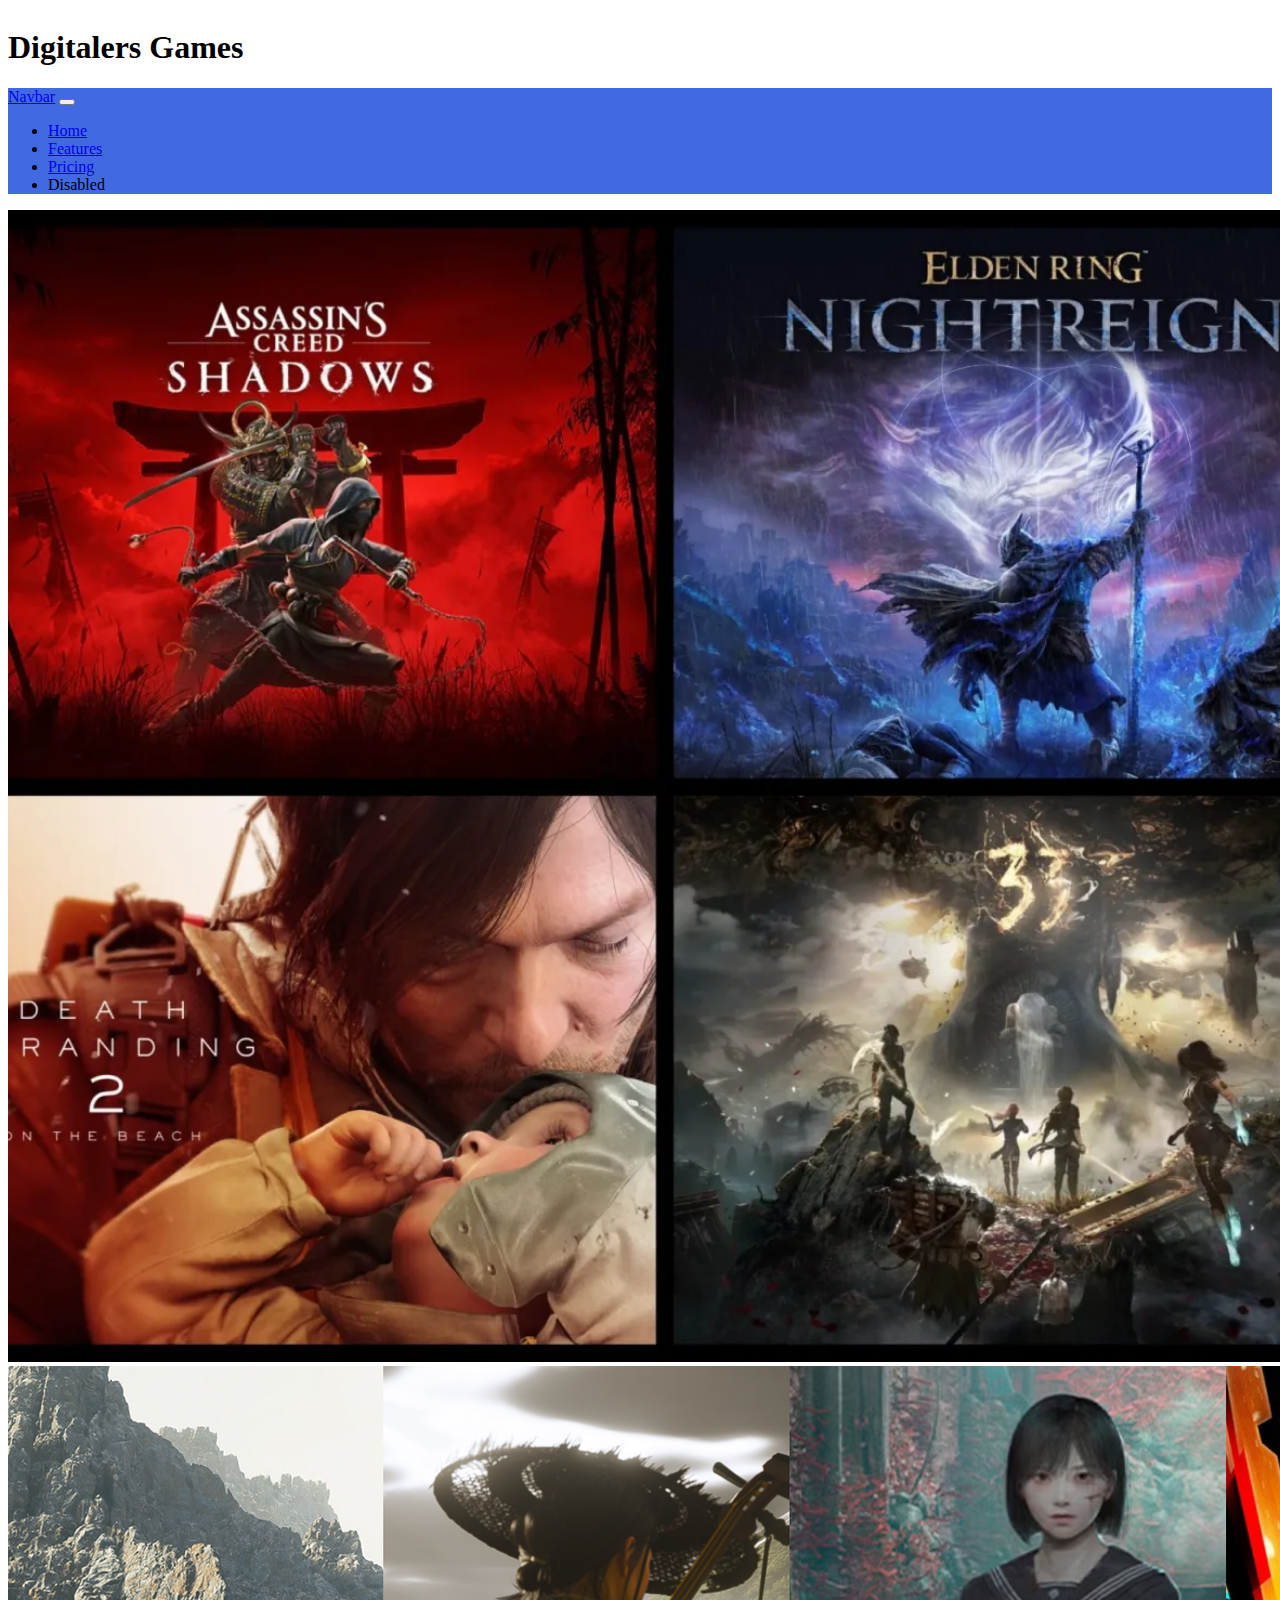
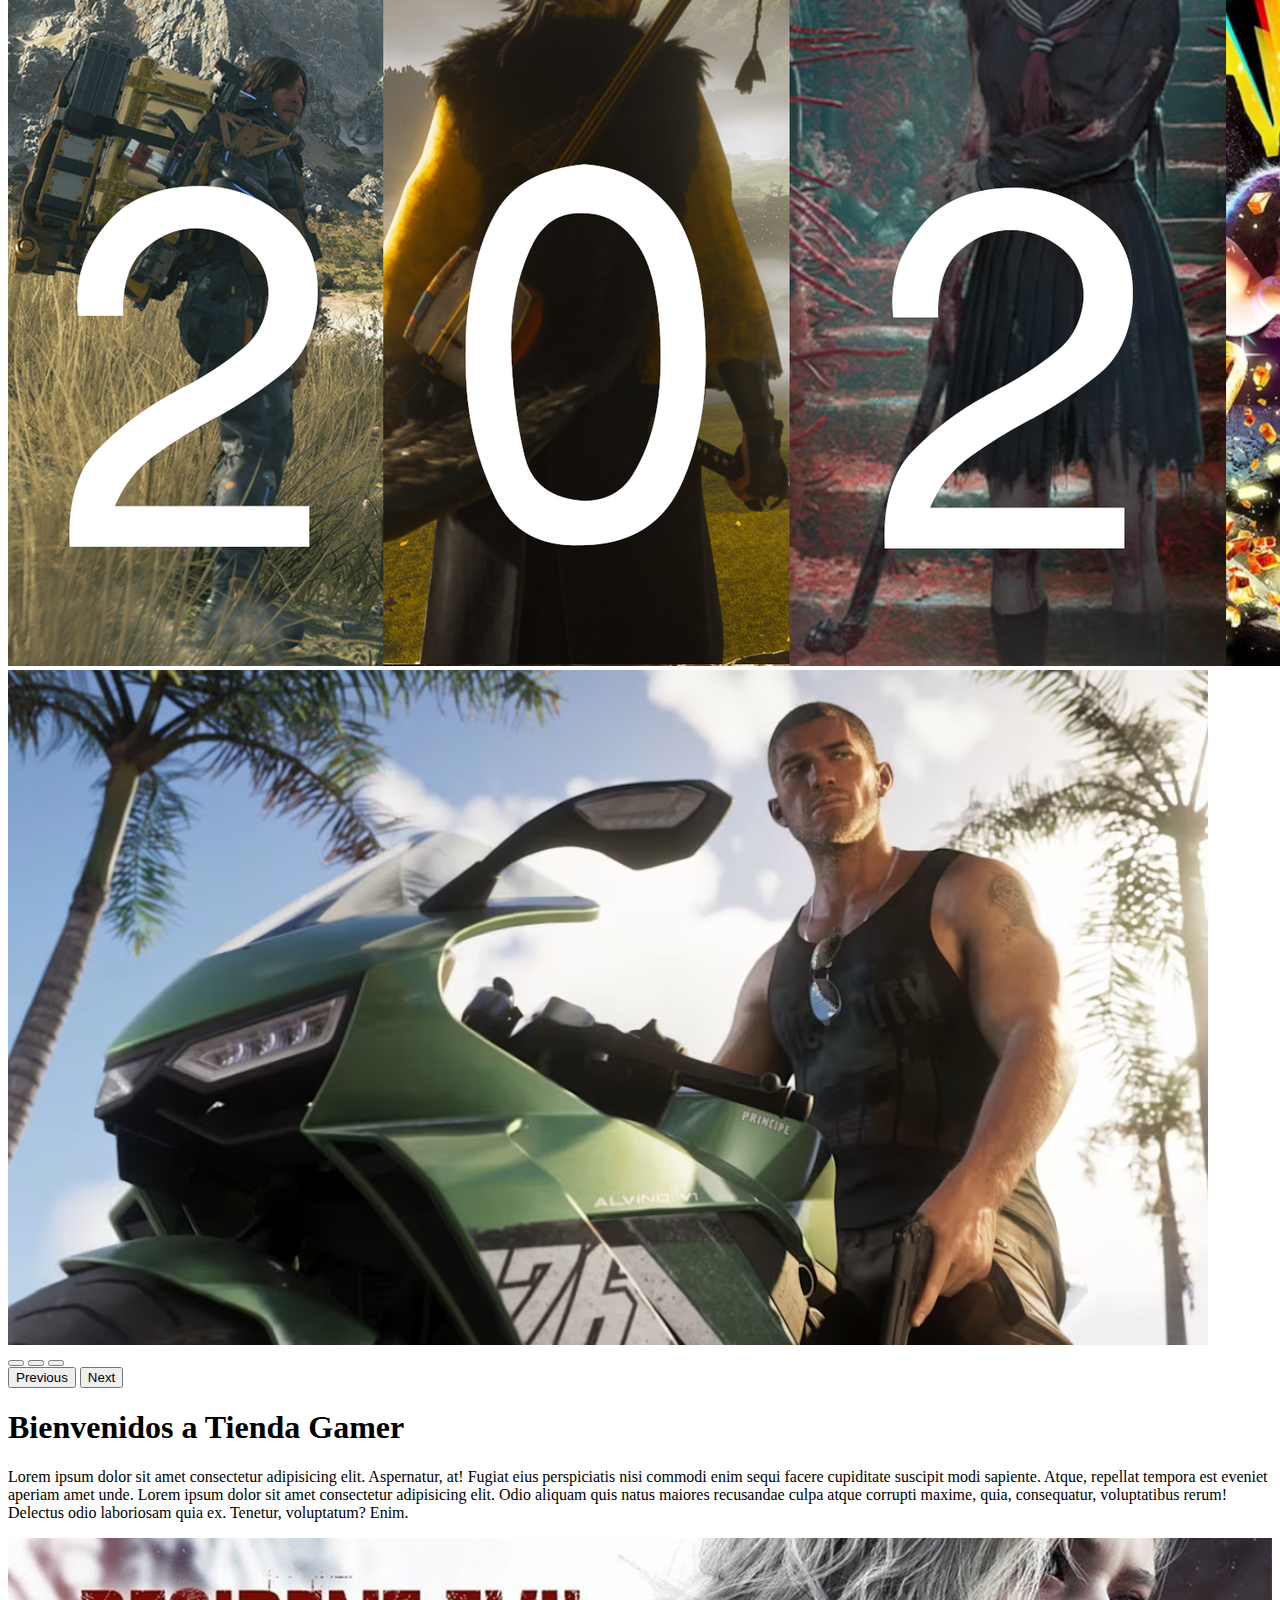
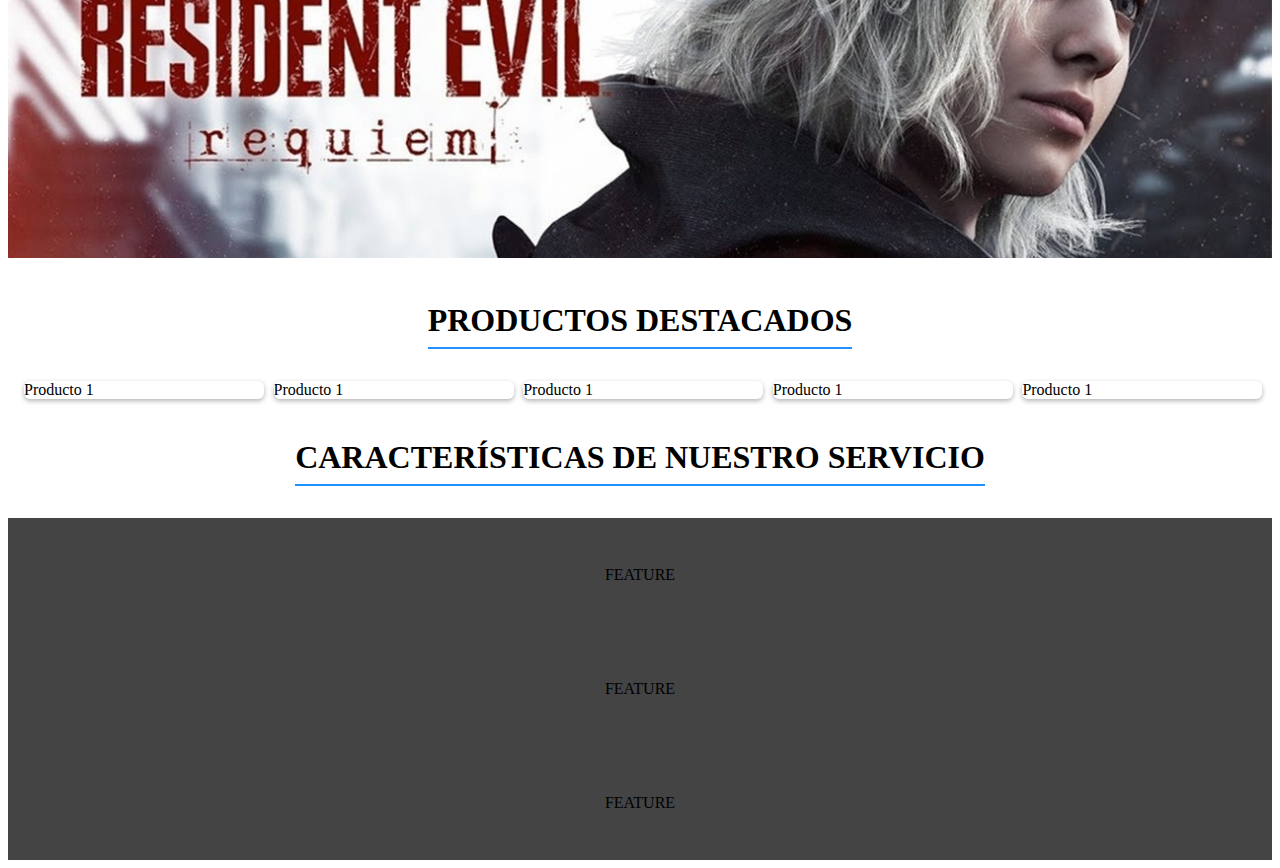
<file: pages/index.html>
<!DOCTYPE html>
<html lang="en">
<head>
    <meta charset="UTF-8">
    <meta name="viewport" content="width=device-width, initial-scale=1.0">
    <title>Digitalers GAMES</title>

    <!-- Bootstraps-->
    <link href="https://cdn.jsdelivr.net/npm/bootstrap@5.3.7/dist/css/bootstrap.min.css" rel="stylesheet" integrity="sha384-LN+7fdVzj6u52u30Kp6M/trliBMCMKTyK833zpbD+pXdCLuTusPj697FH4R/5mcr" crossorigin="anonymous">
    <script src="https://cdn.jsdelivr.net/npm/bootstrap@5.3.7/dist/js/bootstrap.bundle.min.js" integrity="sha384-ndDqU0Gzau9qJ1lfW4pNLlhNTkCfHzAVBReH9diLvGRem5+R9g2FzA8ZGN954O5Q" crossorigin="anonymous"></script>

    <!-- Estilos personalizados-->
     <link rel="stylesheet" href="/css/styles.css"> 

</head>
<body>
    <h1> Digitalers Games</h1>
    <header>
        <nav class="navbar navbar-expand-lg bg-body-tertiary">
  <div class="container-fluid main-navbar">
    <a class="navbar-brand" href="#">Navbar</a>
    <button class="navbar-toggler" type="button" data-bs-toggle="collapse" data-bs-target="#navbarNav" aria-controls="navbarNav" aria-expanded="false" aria-label="Toggle navigation">
      <span class="navbar-toggler-icon"></span>
    </button>
    <div class="collapse navbar-collapse" id="navbarNav">
      <ul class="navbar-nav">
        <li class="nav-item">
          <a class="nav-link active" aria-current="page" href="#">Home</a>
        </li>
        <li class="nav-item">
          <a class="nav-link" href="#">Features</a>
        </li>
        <li class="nav-item">
          <a class="nav-link" href="#">Pricing</a>
        </li>
        <li class="nav-item">
          <a class="nav-link disabled" aria-disabled="true">Disabled</a>
        </li>
      </ul>
    </div>
  </div>
</nav>
    </header>
    <!-- Slider -->
    <section class="main-banner">
        <div id="slider" class="carousel slide main-carousel" data-bs-ride="carousel">

            <!-- carousel inner -->
            <div class="carousel-inner">
                <div class="carousel-item active">
                <img src="/assets/images/carousel/1.webp" class="d-block w-100" alt="Imagen carousel 1">
                </div>
                <div class="carousel-item">
                <img src="/assets/images/carousel/2.webp" class="d-block w-100" alt="Img carousel 2">
                </div>
                <div class="carousel-item">
                <img src="/assets/images/carousel/3.avif" class="d-block w-100" alt="Img carousel 3">
                </div>
            </div>
            <!-- carouel slide -->
            <div class="carousel-indicators">
                <button type="button" data-bs-target="#slider" data-bs-slide-to="0" class="active" aria-current="true" aria-label="Slide 1"></button>
                <button type="button" data-bs-target="#slider" data-bs-slide-to="1" aria-label="Slide 2"></button>
                <button type="button" data-bs-target="#slider" data-bs-slide-to="2" aria-label="Slide 3"></button>
            </div>

            <!-- side buttons -->

            <button class="carousel-control-prev" 
                    type="button" 
                    data-bs-target="#slider" 
                    data-bs-slide="prev">
                <span class="carousel-control-prev-icon" aria-hidden="true"></span>
                <span class="visually-hidden">Previous</span>
            </button>
            <button class="carousel-control-next" type="button" data-bs-target="#slider" data-bs-slide="next">
                <span class="carousel-control-next-icon" aria-hidden="true"></span>
                <span class="visually-hidden">Next</span>
            </button>
        </div>
    </section>
    
    <main class="container-xl p-0 overflow-hidden">
        <!-- section introduction -->
        <section class="section-intro row">

            <div class="col-12 col-md-6">
                <div class="p-4">
                    <h1 class="h3 text-center">Bienvenidos a Tienda Gamer</h1>
                    <p>
                    Lorem ipsum dolor sit amet consectetur adipisicing elit. Aspernatur, at! 
                    Fugiat eius perspiciatis nisi commodi enim sequi facere cupiditate suscipit modi sapiente. 
                    Atque, repellat tempora est eveniet aperiam amet unde.
                    Lorem ipsum dolor sit amet consectetur adipisicing elit. Odio aliquam quis natus maiores recusandae culpa atque corrupti maxime, quia, consequatur, voluptatibus rerum! Delectus odio laboriosam quia ex. Tenetur, voluptatum? Enim.                
                    </p>

                </div>
                
            </div>
                
            <div class="col-12 col-md-6">
                <div class="p-0">
                    <img class="info-img" src="/assets/images/re9.jpg" alt="requiem"> 
                </div>
                
            </div>

        </section>
        <!-- productos destacados -->
        <section class="section-products">
            <h2 class="section-title"> Productos destacados</h2>
            <div class="products-container">
                <div class="product-card">Producto 1</div>
                <div class="product-card">Producto 1</div>
                <div class="product-card">Producto 1</div>
                <div class="product-card">Producto 1</div>
                <div class="product-card">Producto 1</div>
            </div>
        </section>
        <!-- caracteristicas de nuestro servicio -->
        <section class="section-features">
            <h2 class="section-title">Características de Nuestro servicio</h2>

            <div class="row">
                <div class="col-12 col-md-4"> 
                    <div class="feature-container">
                        FEATURE
                    </div>    
                </div>
                <div class="col-12 col-md-4"> 
                    <div class="feature-container">
                        FEATURE
                    </div>    
                </div>
                <div class="col-12 col-md-4"> 
                    <div class="feature-container">
                        FEATURE
                    </div>    
                </div>
        
            </div>
        </section>



    </main>

    <footer>

    </footer>
</body>
</html>
</file>
<file: css/styles.css>
body{
    min-height: 100dvh;
    display: flex;
    flex-direction: column;

}

main {
    flex:1;
}

.main-header{
    position: sticky;
    top: 0;
    z-index: 100;
}

.main-navbar{
    background-color: royalblue;
}

.main-carousel{
    img {
        aspect-ratio: 16/9;
        object-fit: cover; /* ajusta la imagen a que no e deforme*/
    }
}

.info-img{
    width: 100%;
    height: 320px;
    object-fit: cover;
}

.section-products{
        padding: 2.5rem 1rem;
        background-color: 121212;
}




/*=================== PRODUCT CARD STYLES ==============*/

.product-card{
    width: 240px;
    border-radius: 6px;
    overflow: hidden;
    box-shadow: 0 2px 5px rgba(0,0,0,0.3);
    margin: 0 auto;


    &:hover{
        box-shadow: 0 0 4px yellowgreen;
        .product-card-header img{
            transform: scale(1.3);
            transition: transform 0.5s ease-in-out;
        }

        .product-card-header::after{
            bottom:0;
        }
    }

    .product-card-header{
        overflow: hidden;
        position: relative;

        &::after{
            content: '';
            display: block;
            width: 100%;
            height: 50%;
            position: absolute;
            bottom: -50%;
            /* transform: translate(-50%,-50%); */
            /* background-color: rgba(0,0,0,0.5); */
            background-image: linear-gradient(to bottom,rgba(0,0,0,0),rgba(0,0,0,0.75));
            transition: bottom 0.3s ease-in-out;
        }


        img{
        width: 100%;
        height:200px;
        object-fit: cover;
        }

        .product-category{
            background-color: rebeccapurple;
            position: absolute;
            bottom: 12px;
            left: 14px;
            font-size: 10px;
            padding: .25rem .25rem;
            line-height: 1;
            border-radius: 4px;
            letter-spacing: 2px;
            z-index: 1;
        }
    }

    .product-card-body{
        padding: 1rem;
        .product-title{
            font-size: 1rem;
            font-weight: 400;
            line-clamp: 2;
            -webkit-box-orient: vertical;
            overflow: hidden;
        }

        .product-price{
            font-weight: 600;
        }
    }

    .product-card-footer{
        padding: 0 1rem 1rem;
        display: flex;
        gap: 1rem;

        button:first-child {
            flex: 1;
        };
    }

}

    


.section-title{
    
    font-size: 2rem;
    text-transform: uppercase;
    border-bottom:2px solid dodgerblue;
    max-width: fit-content; /* el ANCHO se ajusta al texto (queda un "bloque" que cubre al tesxto */
    margin: 0 auto 2rem;
    padding-bottom: .5rem;
    
}

.products-container{
    display: grid;
    grid-template-columns: repeat(auto-fill,minmax(min(100%,200px),1fr));
    gap: 1rem;
}

.section-features{
    padding: 2.5rem 1.rem
}

.feature-container{
    background-color: #444;
    display: flex;
    padding: 3rem 2rem;
    flex-direction: column;
    gap: 1rem;
    align-items: center;
    height: 100%; 
    
    i {
        font-size: 3rem;
        color: beige;
    }

    p {
        font-size: 12px;
        text-align: center;
    }
}

.main-footer{
     font-size: 14px;
     background-color: #121212;
     color: white;
    section{
        padding: 2.5rem 1rem;
    }
}

.social-list{
    padding: 0;
    margin: 0;
    list-style: none;
   

    .social-item {
        margin-bottom: .75rem;
        a{
            color: white;
            display: flex;
            gap: .5rem;
            transition: color 0.3s;
            align-items: center;
            
            &:hover {
                color: royalblue;
            }
            i{
                font-size: 1.5em;
            }
        }
    }
}
</file>
